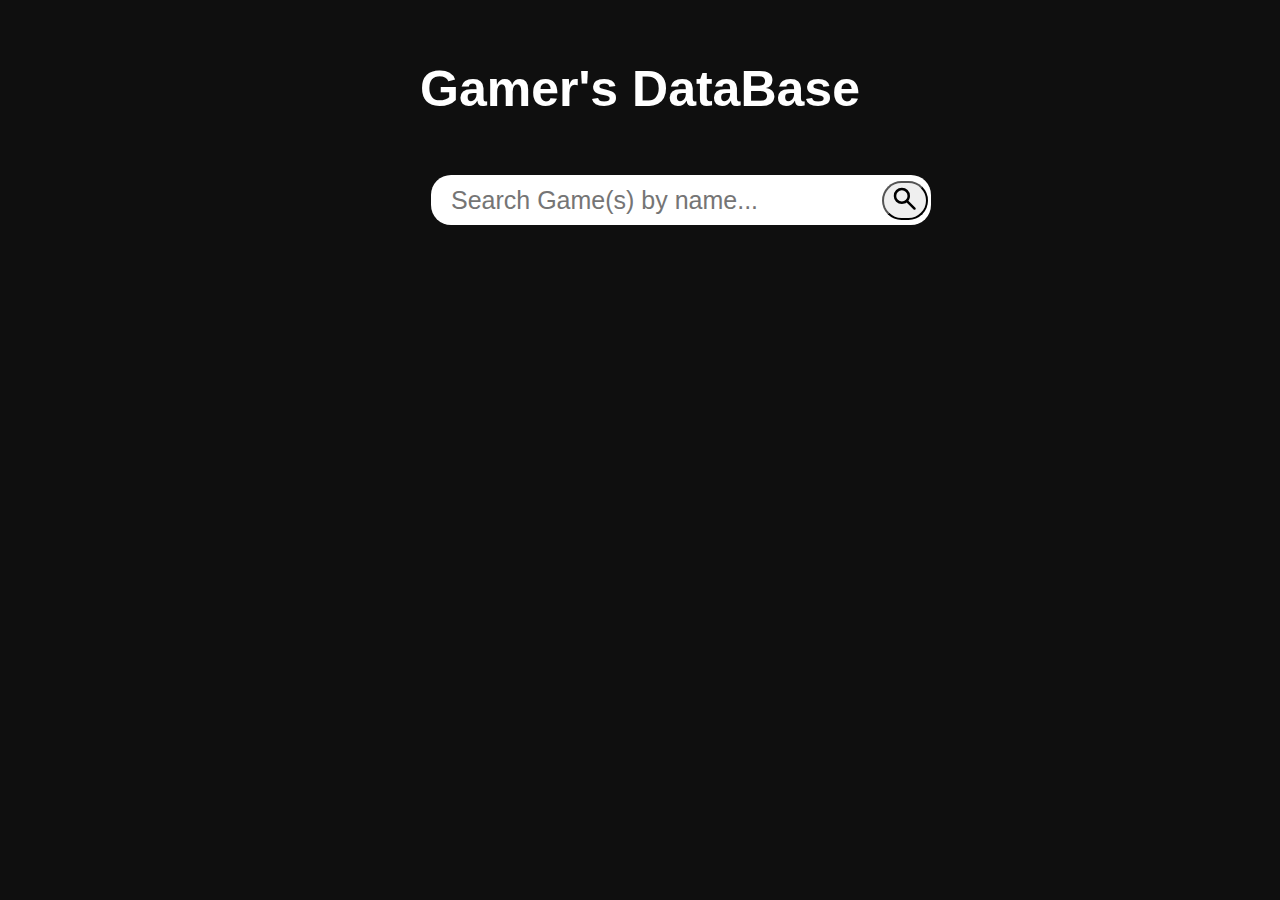
<file: Game_DataBase.html>
<!DOCTYPE html>
<html lang="en">
<head>
    <meta charset="UTF-8">
    <meta http-equiv="X-UA-Compatible" content="IE=edge">
    <meta name="viewport" content="width=device-width>, initial-scale=1.0">
    <title>Search Games</title>
    <link rel="stylesheet" href="style.css">
</head>
<body>
    <br><h1 class="heading1">Gamer's DataBase</h1>
    <br>
    <br>
    <br>
    <div>
            <input class="search" type="search" placeholder="Search Game(s) by name..." id = "game_name">
               <button class="searchbtn" onclick = "movie_search();event.preventDefault()"><svg width="30" height="30" viewBox="0 0 24 24"><path fill="currentColor" d="m18.9 20.3l-5.6-5.6q-.75.6-1.725.95Q10.6 16 9.5 16q-2.725 0-4.612-1.887Q3 12.225 3 9.5q0-2.725 1.888-4.613Q6.775 3 9.5 3t4.613 1.887Q16 6.775 16 9.5q0 1.1-.35 2.075q-.35.975-.95 1.725l5.625 5.625q.275.275.275.675t-.3.7q-.275.275-.7.275q-.425 0-.7-.275ZM9.5 14q1.875 0 3.188-1.312Q14 11.375 14 9.5q0-1.875-1.312-3.188Q11.375 5 9.5 5Q7.625 5 6.312 6.312Q5 7.625 5 9.5q0 1.875 1.312 3.188Q7.625 14 9.5 14Z"/></svg></button>
    </div>
    <div class = "games"></div>
    <script src = "main.js"></script>
</body>
</html>
</file>
<file: style.css>
body {
    background-color: rgb(15, 15, 15);
}
.heading1{
    color:white;
    text-align:center;
    position:relative;
    top:0px;
    font-size:50px;
    font-family: 'Lucida Sans', 'Lucida Sans Regular', 'Lucida Grande', 'Lucida Sans Unicode', Geneva, Verdana, sans-serif;
}
input.search{
    height:50px;
    width:500px;
    border-radius:20px;
    font-family: 'Lucida Sans', 'Lucida Sans Regular', 'Lucida Grande', 'Lucida Sans Unicode', Geneva, Verdana, sans-serif;
    position:relative;
    top:-30px;
    left:423px;  
}
.search{
    border:none;
    padding:20px 20px;
    font-family: 'Lucida Sans', 'Lucida Sans Regular', 'Lucida Grande', 'Lucida Sans Unicode', Geneva, Verdana, sans-serif;
    font-size:25px;
   }
.searchbtn{
    position:relative;
    left:370px;
    top:-25px;
    border-radius:30px;
    
}
.games {
    height:fit-content;
    width:fit-content;
    display: flex;
    flex-wrap: wrap; 
    }
    .games li {
        flex: 1; 
        display: flex; 
        flex-direction: column; 
        align-items: center; 
        list-style: none; 
        padding: 20px;
        border-radius: 12px; 
        text-align: center; 
        background-color:rgba(85, 77, 77, 0.4);
    }
    .games li img {
        height: 100%; 
        border-radius: 12px; 
    }
    .games li h3 {
        color: #35B997;
        font-size: 1.8em; 
        font-family: "Oswald", sans-serif;
        inline-size: 250px;
        overflow-wrap: break-word
    }
    .games li h2{
        color: #35B997; 
        font-size: 1.8em; 
        font-family: "Oswald", sans-serif;
      
    }
    .games li h4{
        color: #35B997; 
        font-size: 1.8em;
        font-family: "Oswald", sans-serif;
    }
    .games li a{
        font-size: 1.8em; 
        font-family: "Oswald", sans-serif;
    }
</file>
